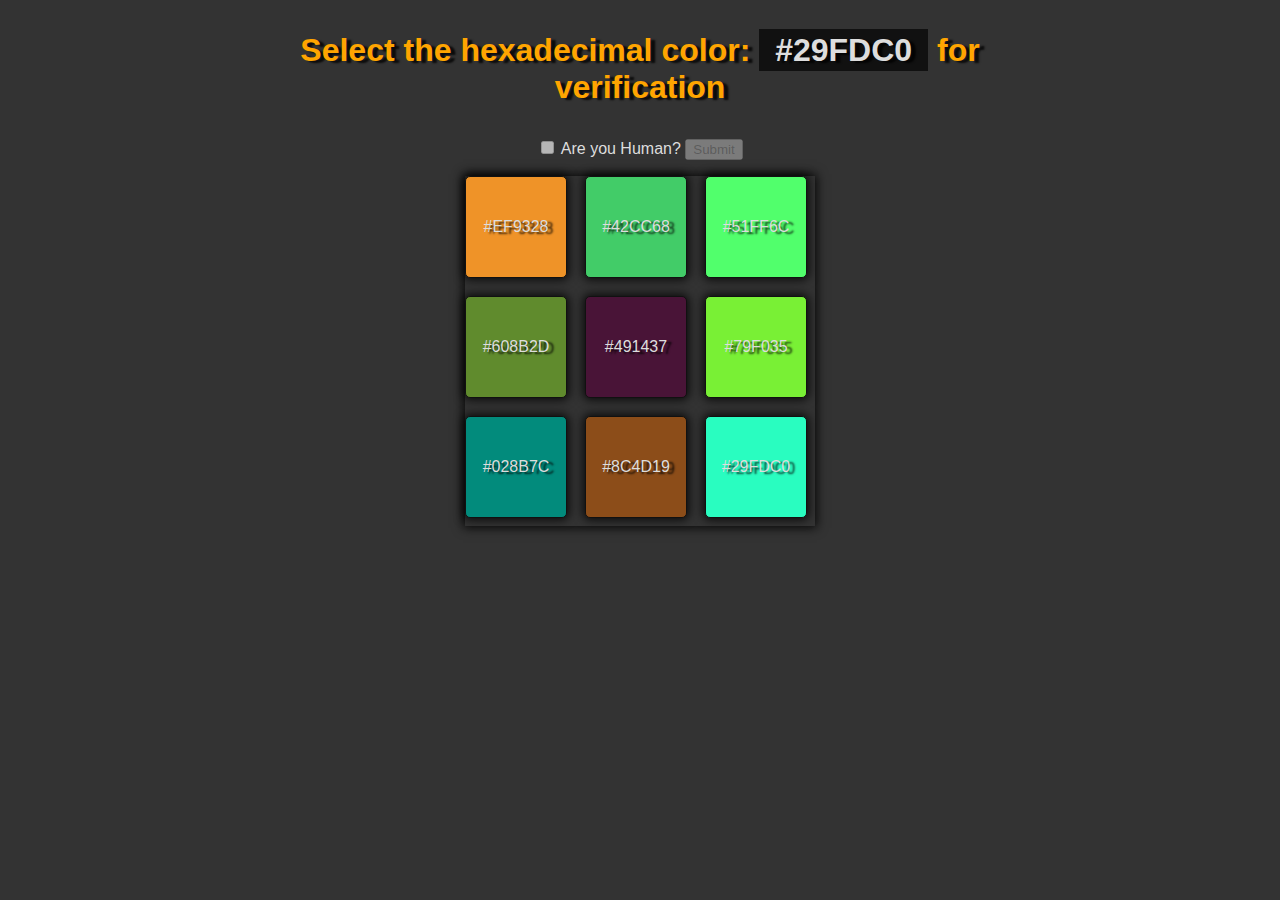
<file: I am not a robot/index.html>
<!DOCTYPE html>
<html lang="en">
<head>
  <meta charset="UTF-8">
  <meta http-equiv="X-UA-Compatible" content="IE=edge">
  <meta name="viewport" content="width=device-width, initial-scale=1.0">
  
  <link href="https://cdn.jsdelivr.net/npm/bootstrap@5.1.3/dist/css/bootstrap.min.css" rel="stylesheet"
    integrity="sha384-1BmE4kWBq78iYhFldvKuhfTAU6auU8tT94WrHftjDbrCEXSU1oBoqyl2QvZ6jIW3" crossorigin="anonymous">
    <link rel="stylesheet" href="style.css">
  <title>I am not a Robot!</title>
</head>
<body>
   
  <div class="form_container">
    <form action="/success.html">
      <h1>Select the hexadecimal color: <span id="SelectColor"></span> for verification</h1> 
       <input type="checkbox" id="checkbox">
       <label for="checkbox">Are you Human?</label>
       <button class="btn btn-light" type="submit">Submit</button>
    </form>
  </div>

  <main class="container">
    <div class="element"></div>
    <div class="element"></div>
    <div class="element"></div>
    <div class="element"></div>
    <div class="element"></div>
    <div class="element"></div>
    <div class="element"></div>
    <div class="element"></div>
    <div class="element"></div>
  </main>

  <script src="main.js"></script>
</body>
</html>
</file>
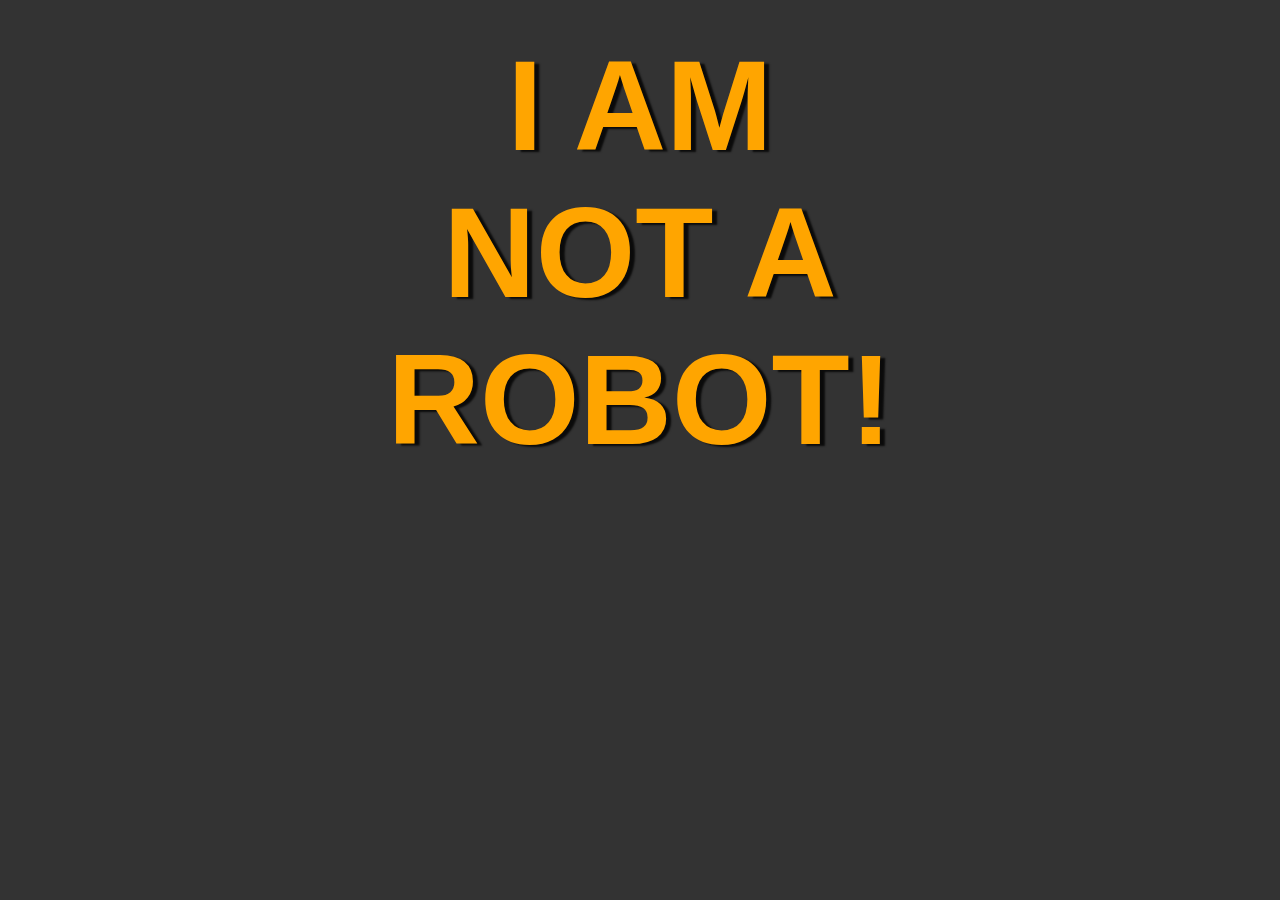
<file: I am not a robot/success.html>
<!DOCTYPE html>
<html lang="en">
<head>
  <meta charset="UTF-8">
  <meta http-equiv="X-UA-Compatible" content="IE=edge">
  <meta name="viewport" content="width=device-width, initial-scale=1.0">
  <link rel="stylesheet" href="style.css">
  <title>I am not a Robot</title>

  <style>
    body{
      text-align: center;
      font-size: 4rem;
      text-transform: uppercase;
    }
  </style>
</head>
<body>

  <h1>I am  <br/> NOT a robot!</h1>

  <script src="main.js"></script>
</body>
</html>
</file>
<file: I am not a robot/style.css>
body {
  max-width: 700px;
  margin: 0 auto;
  display: flex;
  flex-direction: column;
  justify-content: center;
  align-items: center;
  text-align: center;
  background-color: #333;
  font-family: 'Segoe UI', Tahoma, Geneva, Verdana, sans-serif;
}

:root {
  --light-c: #ddd;
  --dark-c: #111;
  --text-shadow: 5px 2px 2px rgba(0,0,0,0.8);
}

h1 {
  color: orange;
  margin: 2rem 0;
  text-shadow: var(--text-shadow);
}

h1 span {
  background-color: var(--dark-c);
  color: var(--light-c);
  padding: 0.2rem 1rem;
}

label {
  color: var(--light-c);
}

.container {
  margin-top: 1rem;/*3*/
  width: 350px;
  height: 350px;
  display: grid;
  grid-template-columns: repeat(3, 1fr);
  gap: 10px;
  box-shadow: 0 0 10px 2px rgba(0,0,0,0.8);
}

.element {
  width: 100px;
  height: 100px;
  border: 1px solid var(--dark-c);
  box-shadow: 0 0 10px 2px rgba(0,0,0,0.8);
  display: flex;
  justify-content: center;
  align-items: center;
  color: var(--light-c);
  text-shadow: var(--text-shadow);
  border-radius: 5px;
}

.element:hover {
  cursor: pointer;
  box-shadow: inset 0 0 100px 5px var(--dark-c);
}
</file>
